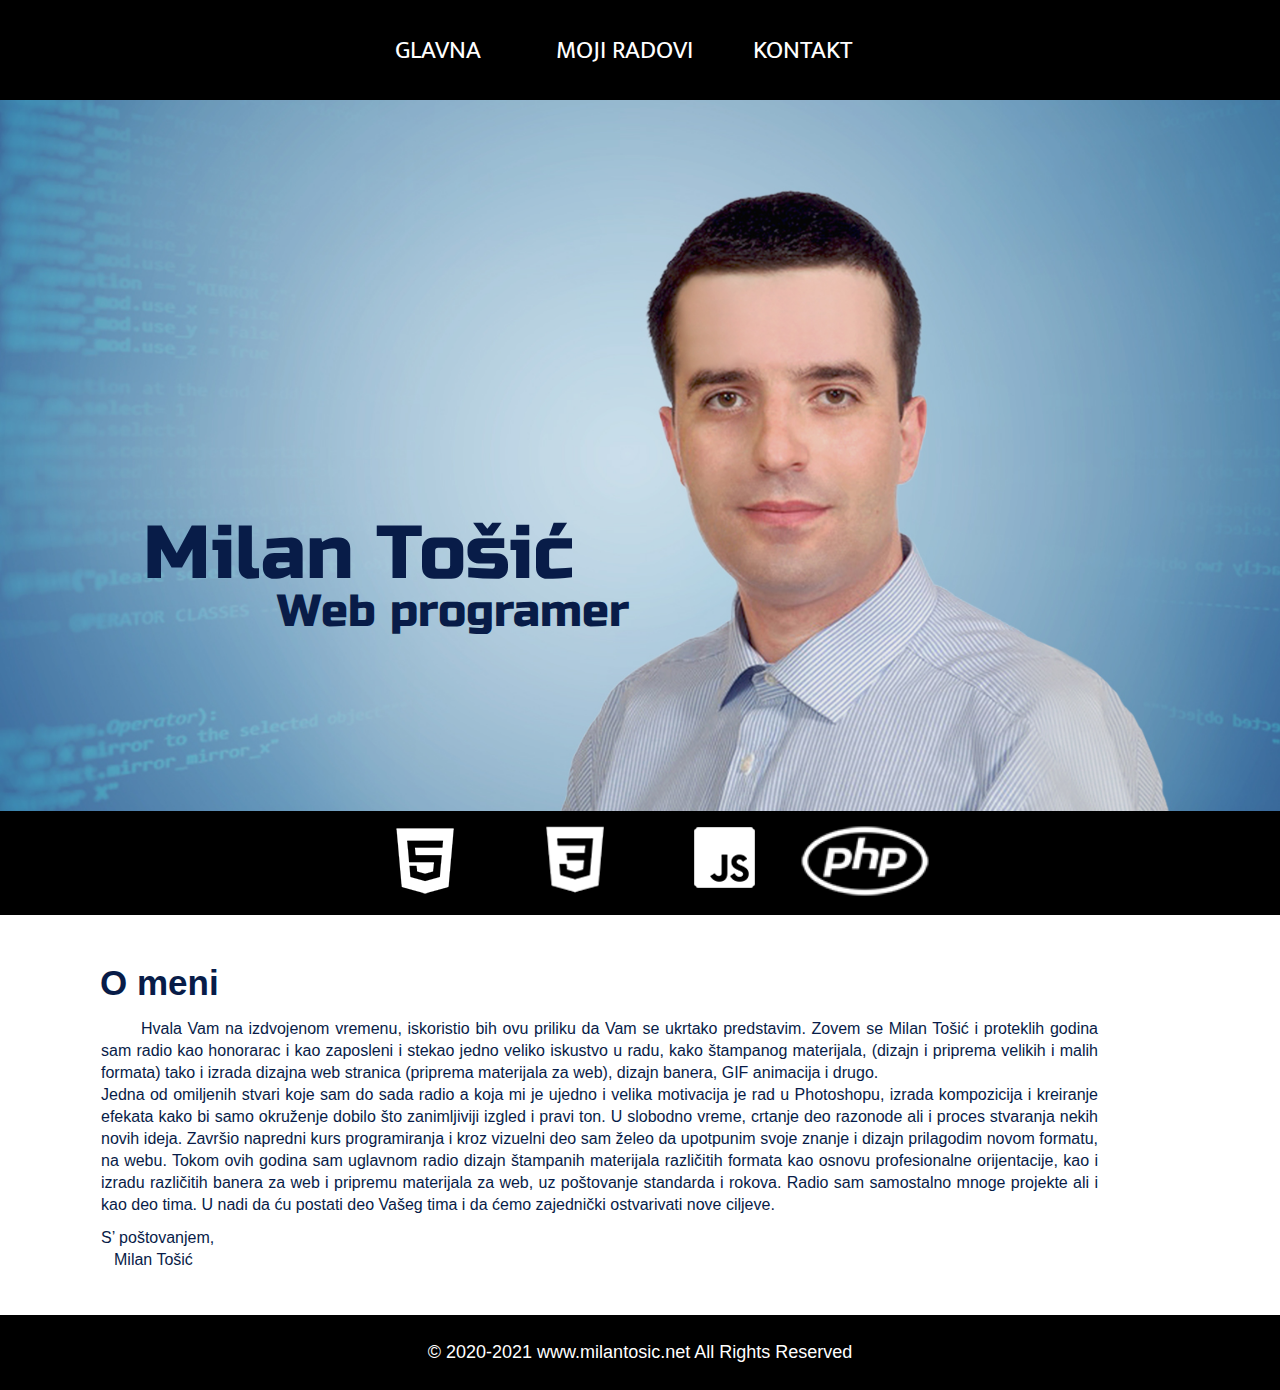
<file: index.html>
<!DOCTYPE html>

<html>

	<head>

		<meta charset="utf-8">

		<meta name="viewport" content="width=device-width, initial-scale=1.0">

		
		<link rel="icon" type="img/icon" href="images/favicon1.png">

		<link rel="stylesheet" type="text/css" href="css_files/style.css">

		<link rel="stylesheet" type="text/css" href="css_files/style_html_5.css">

		<link rel="stylesheet" type="text/css" href="css_files/style_link_html_3.css">

		<link rel="stylesheet" type="text/css" href="css_files/style_link_js.css">

		<link rel="stylesheet" type="text/css" href="css_files/style_link_php.css">



		<link href="https://fonts.googleapis.com/css2?family=Russo+One&display=swap" rel="stylesheet">

		<link href="https://fonts.googleapis.com/css2?family=Mukta:wght@700&display=swap" rel="stylesheet">

		<link href="https://cdnjs.cloudflare.com/ajax/libs/font-awesome/5.9.0/css/all.min.css" rel="stylesheet"> 

		

			<title> Responsive design </title>


</head>


<body>

		<!-- Navigation and my message -->

<header>

<nav class="navigation">  

			<a class="navigation_text" href="index.html">
		<nav class="navigation_text vis_hidden"><p> GLAVNA  </p>
			</a>
		</nav>
		
			<a class="navigation_text" target="_blank" href="https://www.behance.net/MilanTosic">
		<nav class="vis_hidden"><p>  MOJI RADOVI</p>
			</a>    
		</nav>

			<a class="navigation_text" target="_blank" href="https://www.w3schools.com/colors/colors_hexadecimal.asp">
		<nav class="vis_hidden"><p> KONTAKT</p>
			</a>
		</nav>

		<div class="main_div vis_hidden2">
			<div class="mt"> Milan Tošić 
				</div>
		<div class="icon_fa"><i class="fas fa-bars"></i>
			</div>

		</nav>

</nav>

</header>



<div class="background_1 background_mobile ">


	<div class=" main_div_naslov">

		<h1 class="title_milan_t">Milan Tošić
			</h1>

		<div class="web_programer_podnaslov">Web programer
			</div>
	</div>

</div>


<div class="order_color order_position">


		<div class="container">
				<a target="_blank" href="https://www.w3schools.com/">
					<div class="overlay"> </div>
		
		<img class="logo" src="images/html5icon.png"></a></div>



		<div class="order_color order_position">

		<div class="container2">
				<a target="_blank" href="https://www.w3schools.com/tags/default.asp">
					<div class="overlay2"> </div>

		<img class="logo" src="images/html3logo.png"></a> </div>



		<div class="container3">
				<a target="_blank" href="https://www.w3schools.com/js/default.asp">
					<div class="overlay3"> </div>

			<img class="logo" src="images/js_logo.png"></a> </div>



		<div class="container4">
				<a target="_blank" href="https://www.w3schools.com/php/default.asp">
					<div class="overlay4">
						</div>

			<img class="logo_2" src="images/php-logo.png"></a> </div> 

		</div> 

			</div> 


	</div>
	
</div>

	<div class="povrsina_naslov_about_me">


		<h1 class="text_h1">O meni </h1>

<p class="text_about_me">


Hvala Vam na izdvojenom vremenu, iskoristio bih ovu priliku da Vam se ukrtako predstavim.

Zovem se Milan Tošić i proteklih godina sam radio kao honorarac i kao zaposleni i stekao jedno veliko iskustvo u radu, kako štampanog materijala, (dizajn i priprema velikih i malih formata) tako i izrada dizajna web stranica (priprema materijala za web), dizajn banera, GIF animacija i drugo.<br>

Jedna od omiljenih stvari koje sam do sada radio a koja mi je ujedno i velika motivacija je rad u Photoshopu, izrada kompozicija i kreiranje efekata kako bi samo okruženje dobilo što zanimljiviji izgled i pravi ton. 

U slobodno vreme, crtanje deo razonode ali i proces stvaranja nekih novih ideja. 

Završio napredni kurs programiranja i kroz vizuelni deo sam želeo da upotpunim svoje znanje i dizajn prilagodim novom formatu, na webu. 

Tokom ovih godina sam uglavnom radio dizajn štampanih materijala različitih formata kao osnovu profesionalne orijentacije, kao i izradu različitih banera za web i pripremu materijala za web, uz poštovanje standarda i rokova.

Radio sam samostalno mnoge projekte ali i kao deo tima.

U nadi da ću postati deo Vašeg tima i da ćemo zajednički ostvarivati nove ciljeve.


<span class="span_2">

	S’ poštovanjem, </span>

	<span class="span_3"> Milan Tošić </span> 


</p>

	</div>


	<footer>

		<div class="footer_div">© 2020-2021 www.milantosic.net All Rights Reserved   
			</div>

	</footer>


</body>



</html>
</file>
<file: css_files/style.css>
*
{
	margin: 0;
	padding: 0;
}

.programer_text
{
	font-family: Mukta Regular;
	color:blue; font-weight: bold;
}

.navigation_text
{
	display: flex;
	align-content: center;
	justify-content: center;
 	flex-wrap: wrap;
	color: white; 
	font-size: 25px; 
	font-family: 'Mukta', sans-serif;
	margin: 15px;
}

.navigation
{
	width: 100%;
	height: 100px;
	display: flex;
	align-items: center;
	justify-content: center;
	background-color: black;
}

.order_position
{
	display:flex;
	align-items: center;
	justify-content: center;
}

.order_color
{
	height: 104px;
	display: flex;
	background-color: black;
	align-items: center;	
}

a:link, a:visited, a:active
{
	color: white;
	background-color: transparent;
	text-decoration: none;
}

a:hover 
{
	color: yellow;
	background-color: transparent;
	text-decoration: none;
}

.background_1
{
	width: 100% !important;
  

	background: url(../images/web_programer_milan.jpg);
	background-size: cover;
	background-attachment: fixed;
	background-position: center;
		
}

.logo
{
	width: 70px;
	height: 70px;
	margin: 40px;

}

.title_milan_t
{
	font-family: 'Russo One', sans-serif;
	font-size: 75px;
	color:white;
	line-height: 60px;
	color: #081c48;
	font-weight: normal; 
}

.text_about_me
{

	font-family: Arial, Bold;
	text-indent: 40px;
  	text-align: justify;
  	line-height: 22px;
  	margin-left: 101px;
    margin-right: -74px;
  	margin-bottom: 30px;
}

 .povrsina_naslov_about_me
{
	width: 80%;
	height: 400px;
	color:  #081c48;
	display: flex;
	flex-direction: column;
	justify-content: center;
	align-items: left;
}

.text_h1
{
	width:80%;
	font-size:35px; 
	display: flex;
	justify-content: flex-start;
	font-family: Arial, Bold;
	margin-left: 100px;
	margin-bottom: 15px;
	background-repeat: no-repeat;
}


.main_div_naslov
{
	width:56%;
	height: 107vh;
	display: flex;
	justify-content: center;
	align-items: center;
	flex-direction: column;
} 

.web_programer_podnaslov
{

	font-family: 'Russo One', sans-serif;
	font-size: 45px;
	color:white;
	margin-left: 190px;
	color: #081c48;
}

.logo_2
{
	width: 130px;
	height: 130px;
}

/* 0 - 640px = mobilni view
641 - 1080px = tablet / manji laptop
1080px + .. = računari

*/

.footer_div
{
	display: flex;
	justify-content: center;
	align-items: center;
	width: 100%;
	height: 75px;
	background-color: black;
	color: white;
	font-family: Arial, Bold;
	font-size: 18px;
}

.contact_pozicija
{
	width: 100%;
	height: 50vh;
	display:flex;
}

.contact_me
{
	width: 40%;
	height: 60px;
	display: flex;
	justify-content: center;
	align-items: center;
	background-color: #081c48;
	color: white;
	font-family: Mukta, Bold;
	font-size: 29px;
	padding: 10px;
	border-radius: 10px;
}

.hidden_desktop
	{
	visibility: hidden;
	}
	.span_2
{
	display: flex;
	justify-content: flex-start;
	align-items: center;

	font-size: 16px;

	margin-left: -40px;
	margin-top: 11px;

}
	.span_3
{
	display: flex;
	justify-content: flex-start;
	align-items: center;

	font-size: 16px;

	margin-left: -27px;
	position: absolute;

}

@media only screen and (min-width: 641px) and (max-width: 1080px)
{

	}
	.background_1
{
    width: 100%;
    height: 79vh !important; 
}

.text_h1
{
	margin-top: 30px;
}

.text_about_me
{
	margin-bottom: 48px;
}


	

@media only screen and (max-width: 640px) /* 0-640px = mobilni view */

{
	.text_about_me
	{
	font-size:12px;
	font-family: Arial, Bold;
	text-indent: 18px;
  	text-align: justify;
  	line-height: 20px;
  	margin-left: 24px;
  	margin-right: -60px;
  	margin-bottom: -59px;
  	}

	.text_h1
	{
	width:80%;
	font-size:35px; 
	display: flex;
	justify-content: left;
	height: 1px;
	font-size:25px; 
	margin-left: 21px;
	margin-bottom: 32px;
	margin-top: -83px;
	}

	.footer_div
	{
	width: 100%;
	height: 100px;

	height: 77px;

	font-size: 12px;
	}

	.title_milan_t
	{
	width: 180px;
	display: flex;
	justify-content: flex-end;
    font-family: 'Russo One', sans-serif;
    font-size: 27px;
    color: #081c48;
    font-weight: normal;
    margin-left: -71px;
    margin-bottom: -18px;
	}

    .web_programer_podnaslov
    {
    font-size: 20px;
    margin-left: -7px;
    color: #081c48;
    margin-bottom: 50px;	
    }
	
	.contact_me
	{
	width: 50%;
    height: 63px;
    display: flex;
    justify-content: center;
    align-items: center;
    background-color: #081c48;
    color: white;
    font-family: Mukta, Bold;
    padding: -14px;
	}

	.footer
	{
	width: 50%;
	display:flex;
	align-items: center;
	justify-content: center;
	}

	.main_div
	{
	display: flex;
	justify-content: flex-start;
	width: 364px;
	height:76px;
	background-color: black;
	color: white;
	margin: 20px auto;
	}
	
	.icon_fa
	{
	display: flex;
	justify-content: flex-end;
	width: 360px;
	height: 72px;
	font-size: 30px;
	padding: 28px;
	}

	.mt
	{
	display: flex;
	justify-content: flex-start;
	width: 360px;
	height: 72px;
	font-size: 20px;
	padding: 22px;
	margin-left: 10px;
	margin-top: 6px;
	font-family: 'Mukta', sans-serif;	
	}

	.navigation_text
	{
	margin: -22px;
	}


	.background_1
	{
	width: 100%;
	height: 81vh;
	background-position: 53% top;
	background-repeat: no-repeat;
	background-attachment: fixed;
	background-size: 278% auto;
	}

	.povrsina_naslov_about_me
	{
	width: 78%;
	height: 526px;
	color:  #081c48;
	}

	.vis_hidden
	{
	visibility: hidden;
	}

	.main_div_naslov
	{
	height: 100vh;
	width: 71%;
	}

	.mobil_fit_icons
	{
	width: 100%;
	margin: 0px;
	visibility: visible;	
	display:flex;
	align-items: center;
	justify-content: center;
	flex-direction: row;
	padding: 10px;

 	}
	.vis_hidden2
	{
	visibility: visible;
	}

	.navigation
	{
	width: 100%;
	height: 50px;
	}

	.logo
	{
	width: 50px;
	height: 50px;
	margin: 10px;
	}

	.logo_2
	{
	width: 110px;
	height: 110px;
	}

	.order_color 
	{
    height: 85px;
    display: flex;
    background-color: black;
    align-items: center;
  	}

  	.span_2
  	{
 	font-size: 13px;
	margin-left: -19px;
	margin-top: 11px;

  	}
  	.span_3
  	{
  		font-size: 14px;
  		margin-left: -9px;

  	}
</file>
<file: css_files/style_html_5.css>
.container 
{
  position: relative;
}

.overlay
 {
  position: absolute;
  top: 40px;
  bottom: 0;
  left: 40px;
  right: 0;
  height: 71px;
  width: 71px;
  opacity: 1;
  transition: .5s ease;
}

.container:hover .overlay {
  opacity: 1;
  background: url(../images/html5icon_boja_belo.png);
  background-repeat: no-repeat;
}
</file>
<file: css_files/style_link_html_3.css>
.container2 
{
  position: relative;

}
.overlay2
 {
  position: absolute;
  top: 40px;
  bottom: 0;
  left: 40px;
  right: 0;
  height: 70px;
  width: 70px;
  opacity: 1;
  transition: .5s ease;
}

.container2:hover .overlay2 
{
  opacity: 1;
  background: url(../images/html3logo_u_boji.png);
  background-repeat: no-repeat;
}
</file>
<file: css_files/style_link_js.css>
.container3 
{
  position: relative;

}
.overlay3
 {
  position: absolute;
  top: 40px;
  bottom: 0;
  left: 40px;
  right: 0;
  height: 70px;
  width: 70px;
  opacity: 1;
  transition: .5s ease;
}

.container3:hover .overlay3 
{
  opacity: 1;
  background: url(../images/js_logo_u_boji.png);
  background-repeat: no-repeat;
}
</file>
<file: css_files/style_link_php.css>
.container4 
{
  position: relative;
}

.overlay4
 {
  position: absolute;
  top: 0px;
  bottom: 0;
  left: 0px;
  right: 0;
  height: 110px;
  width: 130px;
  opacity: 1;
  transition: .5s ease;
}

.container4:hover .overlay4 
{
  opacity: 1;
  background: url(../images/php_logo_boja.png);
  background-repeat: no-repeat;
}
</file>
